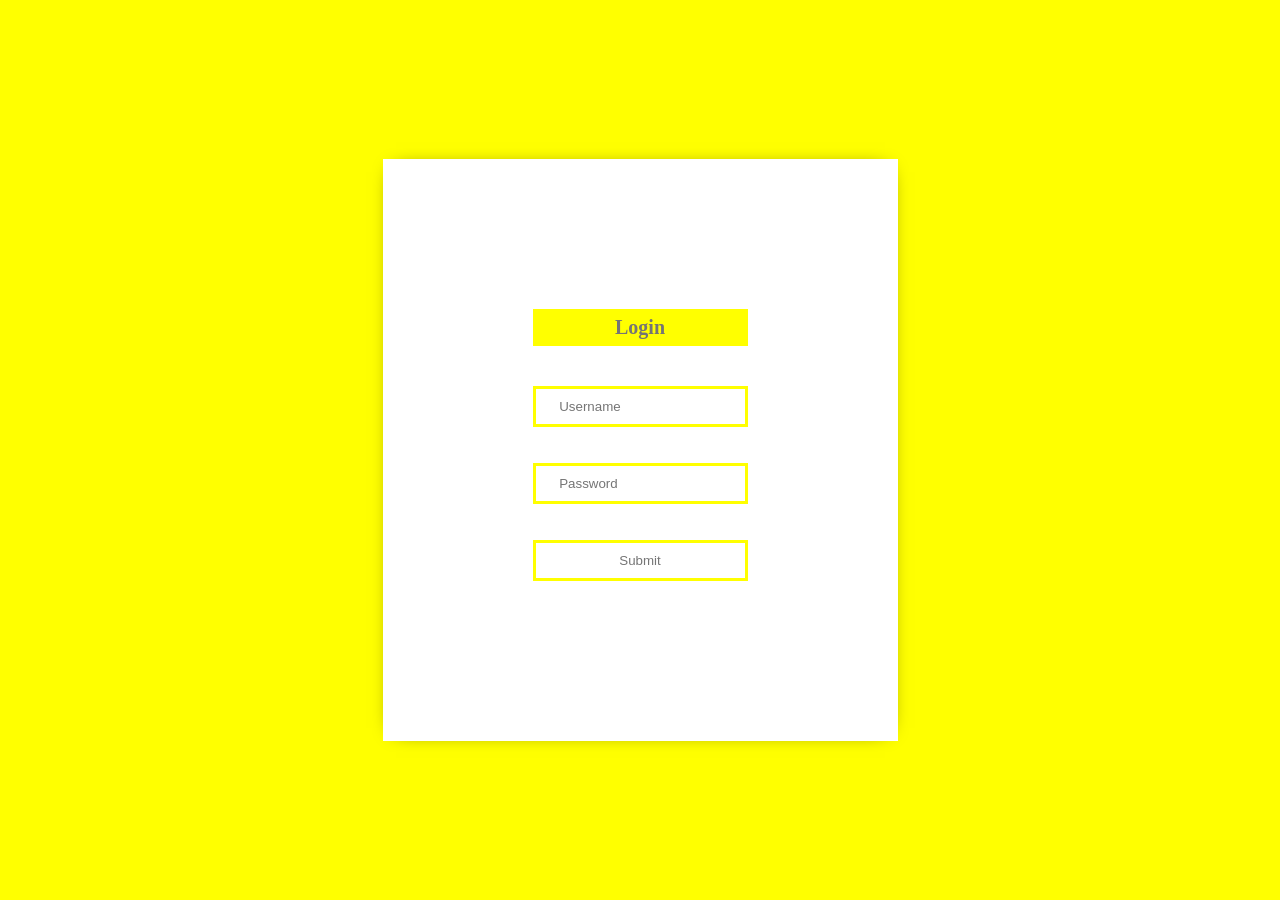
<file: formvalidation.html>
<!DOCTYPE html>
<html lang="en">
<head>
    <meta charset="UTF-8">
    <meta http-equiv="X-UA-Compatible" content="IE=edge">
    <meta name="viewport" content="width=device-width, initial-scale=1.0">
    <title> Login</title>
</head>
<body>
    
<section id="container">
    <div  id="login-container">
 <form action="" onsubmit=" return submitform()">
 
     <h1>Login</h1>
<input type="text" placeholder=" Username"> <br>
<h2 id="username_error"> &nbsp; </h1>
 <input type="password" placeholder=" Password"> <br>
 <h2 id="password_error">&nbsp;</h1>
 <input type="submit"  name="submit" >
 
 </form>
    </div>
</section>
 

<script>
let text=document.querySelector("input[type=text]");
 let username_error=document.querySelector("#username_error")
 let password=document.querySelector("input[type=password]");
 let password_error=document.querySelector("#password_error");
 
 function submitform()
 {    
   let flag=1; 
   if(text.value=="")
   {
    username_error.innerHTML="Enter Username";
    flag=0;
   }
   else if(text.value.length<5)
   {
   username_error.innerHTML="Enter min. 5 character";
   flag=0;
   }
   else
   {
    username_error.innerHTML="&nbsp;";
   }

   if(password.value=="")
   {
     password_error.innerHTML="Enter Password";
    flag=0;
   }
    else if(password.value.length<6)
   {
    password_error.innerHTML="Enter min. 6 character";
    flag=0;
   }
   else{
    password_error.innerHTML="&nbsp;";
   }
 if(flag==0)
    return false;
  else{
      return true;
  }


 };


</script>
<style>
    *{
        margin: 0;
        padding: 0;

    }
    html{
        font-size:62.5% ;
    }
section{
width: 100%;
height: 100vh;
display: flex;
justify-content: center;
align-items: center;
background-color: yellow;
}
#login-container{
    background-color:white;
  padding: 15rem 15rem;
   box-shadow: 0px 0px 2rem -1.3rem black;
}
input {
margin: 0 0 1rem 0;
 
padding:1rem 2rem;
border: 3px solid yellow;
}
 
input[type="submit"]{
    width: 100%;
    margin-top: 1rem;
   background-color: transparent;
    transition-property: all;
    transition-duration: 1s;
     transition-timing-function: ease;
    cursor: pointer;
    color: #757575;
}

input[type="submit"]:hover{
     
    background-color: yellow;
 
}
h2{
    color: red;
    font-size: 1.3rem;
     
}
 #username_error{
    padding-bottom: 1rem;
    
}
 h1{
    margin: 0 0 4rem 0;
 
 padding:.4rem 2rem;
 background-color: yellow;
 border: 3px solid yellow;
 text-align: center;
 color: #757575;
 font-size: 2rem;
 }
 @media screen and (max-width:757px) {
   html{
         font-size: 56.25%;
        
     }
 }
 @media screen and (max-width:722px) {
     html{
         font-size: 50%;
     }
     h1{
         font-size: 3rem;
     }
 }
 @media  screen and (max-width:614px) {
     html{
         font-size: 43.75%;
     }
     h1{
         font-size: 3rem;
     }
 }
 @media screen  and (max-width:565px) {
     html{
        font-size: 37.5%
     }
     h1{
         font-size: 3rem;
     }
}
 @media screen  and (max-width:432px) {
     html{
        font-size: 31.25%
     }
     h1{
         font-size: 3rem;
     }
}
 @media screen  and (max-width:384px) {
     html{
        font-size:25%
     }
     h1{
         font-size: 3rem;
     }
}
 

</style>
</body>
</html>
</file>
